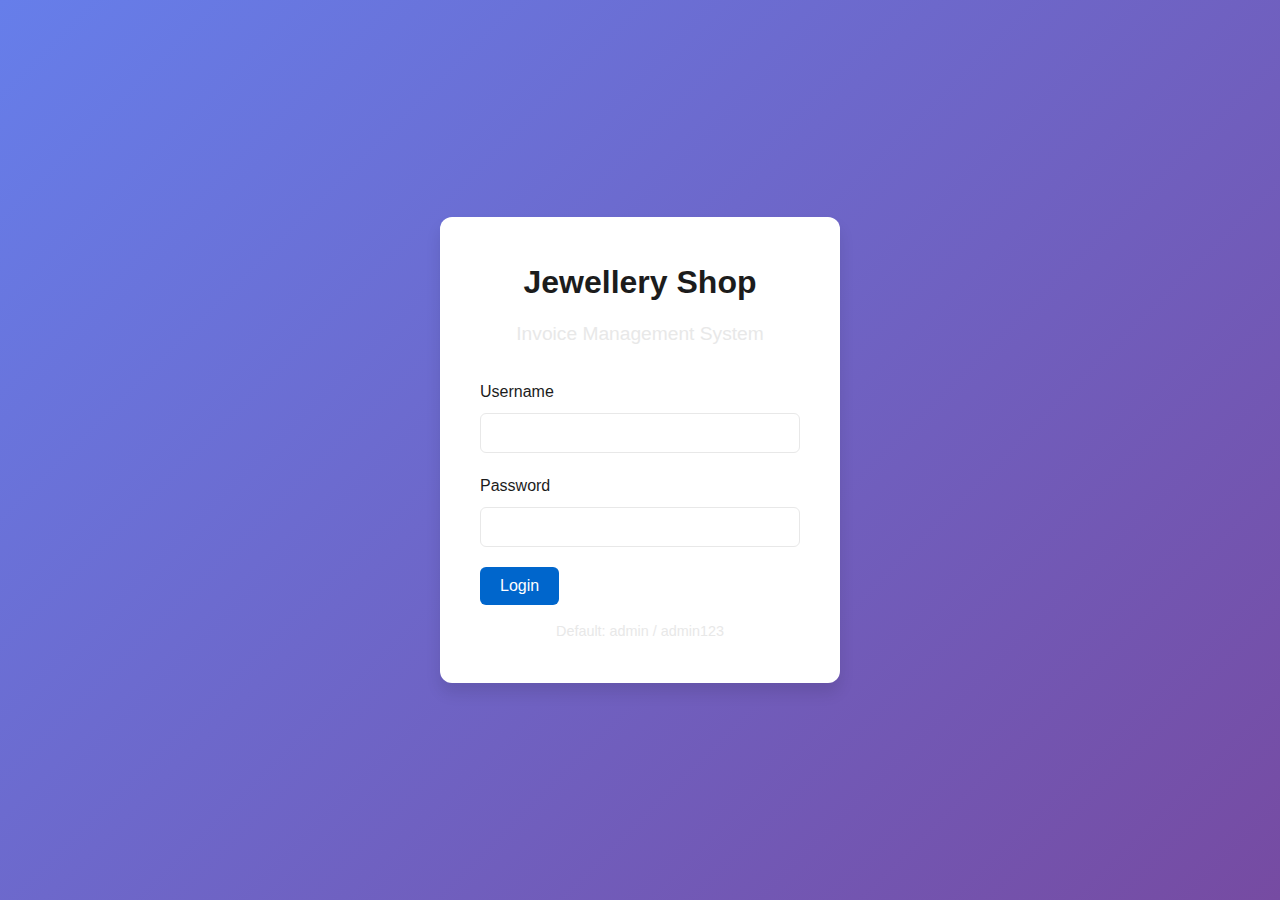
<file: index.html>
<!doctype html>
<html lang="en">
<head>
    <meta charset="UTF-8" />
    <meta name="viewport" content="width=device-width, initial-scale=1.0" />
    <title>Jewellery Shop - Login</title>
    <link rel="stylesheet" href="css/style.css">
</head>
<body>
    <div class="login-container" id="loginSection">
        <div class="login-box">
            <h1>Jewellery Shop</h1>
            <h2>Invoice Management System</h2>
            <form id="loginForm">
                <div class="form-group">
                    <label for="username">Username</label>
                    <input type="text" id="username" required>
                </div>
                <div class="form-group">
                    <label for="password">Password</label>
                    <input type="password" id="password" required>
                </div>
                <button type="submit" class="btn btn-primary">Login</button>
                <p class="hint">Default: admin / admin123</p>
            </form>
        </div>
    </div>

    <div class="dashboard-container" id="dashboardSection" style="display: none;">
        <nav class="navbar">
            <div class="nav-brand">
                <h1 id="shopNameDisplay">Jewellery Shop</h1>
            </div>
            <div class="nav-links">
                <a href="admin.html" class="nav-link">Admin Settings</a>
                <a href="invoice.html" class="nav-link">Create Invoice</a>
                <a href="records.html" class="nav-link">Invoice Records</a>
                <button class="btn btn-secondary" id="logoutBtn">Logout</button>
            </div>
        </nav>

        <div class="dashboard-content">
            <div class="welcome-section">
                <h2>Welcome to Invoice Management</h2>
                <p>Manage your jewellery shop invoices efficiently</p>
            </div>

            <div class="dashboard-grid">
                <div class="dashboard-card">
                    <div class="card-icon">⚙️</div>
                    <h3>Admin Settings</h3>
                    <p>Configure rates, GST, and shop details</p>
                    <a href="admin.html" class="btn btn-outline">Go to Settings</a>
                </div>

                <div class="dashboard-card">
                    <div class="card-icon">📄</div>
                    <h3>Create Invoice</h3>
                    <p>Generate new customer invoices</p>
                    <a href="invoice.html" class="btn btn-outline">Create New</a>
                </div>

                <div class="dashboard-card">
                    <div class="card-icon">📋</div>
                    <h3>Invoice Records</h3>
                    <p>View and manage all invoices</p>
                    <a href="records.html" class="btn btn-outline">View Records</a>
                </div>
            </div>

            <div class="quick-stats">
                <h3>Current Rates</h3>
                <div class="stats-grid">
                    <div class="stat-item">
                        <label>Gold Rate:</label>
                        <span id="goldRateDisplay">₹0/g</span>
                    </div>
                    <div class="stat-item">
                        <label>Silver Rate:</label>
                        <span id="silverRateDisplay">₹0/g</span>
                    </div>
                    <div class="stat-item">
                        <label>GST:</label>
                        <span id="gstDisplay">0%</span>
                    </div>
                </div>
            </div>
        </div>
    </div>

    <script src="js/app.js"></script>
    <script>
        const loginForm = document.getElementById('loginForm');
        const loginSection = document.getElementById('loginSection');
        const dashboardSection = document.getElementById('dashboardSection');
        const logoutBtn = document.getElementById('logoutBtn');

        function checkAuth() {
            const isLoggedIn = localStorage.getItem('isLoggedIn');
            if (isLoggedIn === 'true') {
                showDashboard();
            }
        }

        function showDashboard() {
            loginSection.style.display = 'none';
            dashboardSection.style.display = 'block';
            loadDashboardData();
        }

        function loadDashboardData() {
            const settings = getShopSettings();
            document.getElementById('shopNameDisplay').textContent = settings.shopName || 'Jewellery Shop';
            document.getElementById('goldRateDisplay').textContent = `₹${settings.goldRate || 0}/g`;
            document.getElementById('silverRateDisplay').textContent = `₹${settings.silverRate || 0}/g`;
            document.getElementById('gstDisplay').textContent = `${settings.gstPercentage || 0}%`;
        }

        loginForm.addEventListener('submit', (e) => {
            e.preventDefault();
            const username = document.getElementById('username').value;
            const password = document.getElementById('password').value;

            if (username === 'admin' && password === 'admin123') {
                localStorage.setItem('isLoggedIn', 'true');
                showDashboard();
            } else {
                alert('Invalid credentials. Please try again.');
            }
        });

        logoutBtn.addEventListener('click', () => {
            localStorage.removeItem('isLoggedIn');
            loginSection.style.display = 'flex';
            dashboardSection.style.display = 'none';
            loginForm.reset();
        });

        checkAuth();
    </script>
</body>
</html>
</file>
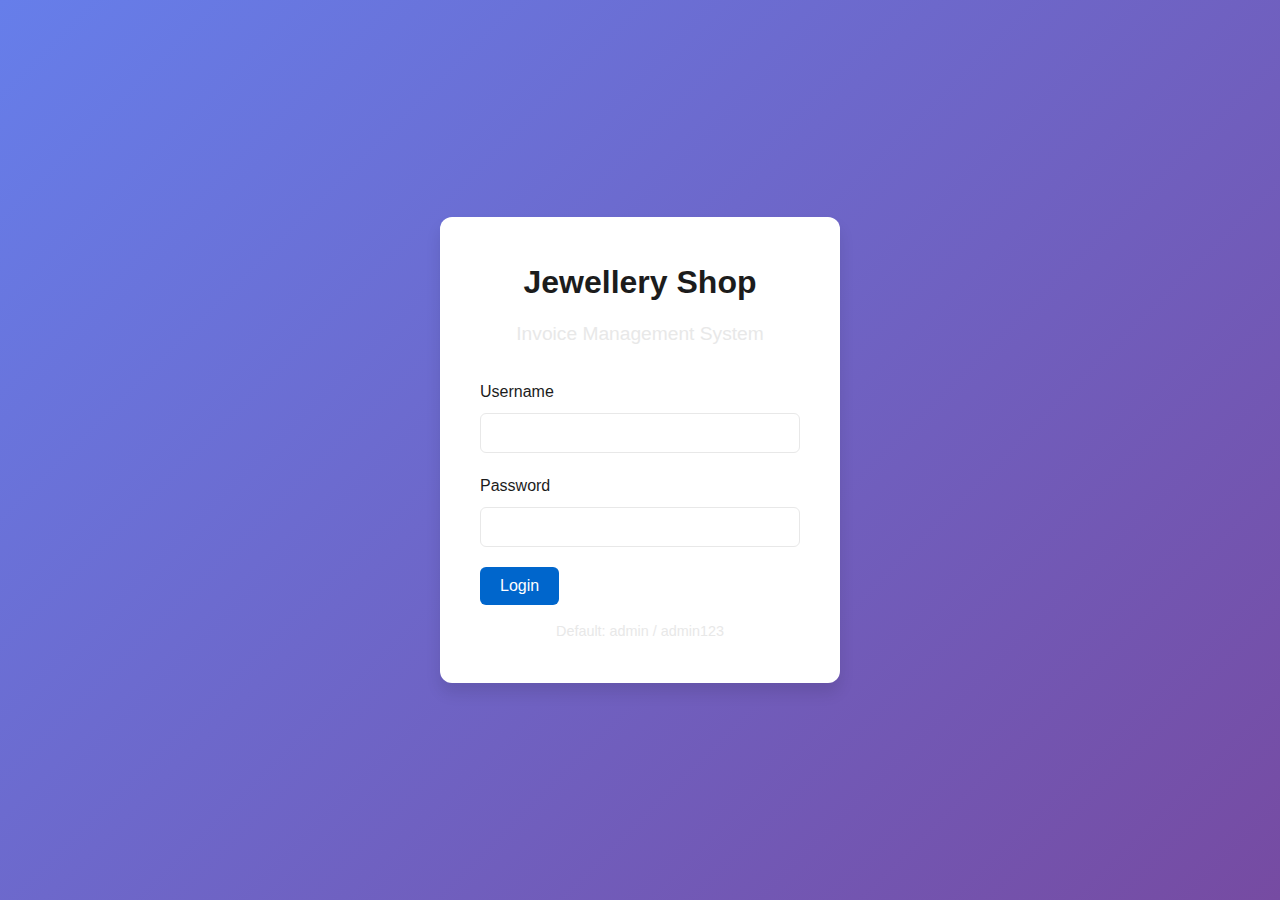
<file: admin.html>
<!doctype html>
<html lang="en">
<head>
    <meta charset="UTF-8" />
    <meta name="viewport" content="width=device-width, initial-scale=1.0" />
    <title>Admin Settings - Jewellery Shop</title>
    <link rel="stylesheet" href="css/style.css">
    <link rel="icon" href="/public/logo2.png">
    <link rel="apple-touch-icon" href="/public/logo2.png">
</head>
<body>
    <nav class="navbar">
        <div class="nav-brand">
            <h1>Admin Settings</h1>
        </div>
        <div class="nav-links">
            <a href="index.html" class="nav-link">Dashboard</a>
            <a href="invoice.html" class="nav-link">Create Invoice</a>
            <a href="records.html" class="nav-link">Invoice Records</a>
            <button class="btn btn-secondary" id="logoutBtn">Logout</button>
        </div>
    </nav>

    <div class="container">
        <div class="page-header">
            <h2>Shop Configuration</h2>
            <p>Update your shop details and rates</p>
        </div>

        <form id="adminForm" class="admin-form">
            <div class="form-section">
                <h3>Shop Details</h3>
                <div class="form-grid">
                    <div class="form-group">
                        <label for="shopName">Shop Name *</label>
                        <input type="text" id="shopName" required>
                    </div>
                    <div class="form-group">
                        <label for="shopEmail">Email</label>
                        <input type="email" id="shopEmail">
                    </div>
                    <div class="form-group">
                        <label for="gstin">GSTIN Number *</label>
                        <input type="text" id="gstin" required placeholder="22AAAAA0000A1Z5">
                    </div>
                    <div class="form-group">
                        <label for="defaultBranch">Default Branch for Invoices *</label>
                        <select id="defaultBranch" required>
                            <option value="branch1">Jharia - Radha Krishna Mandir Road, Sabji Patti, Jharia – 828111</option>
                            <option value="branch2">Dhanbad - Sahayogi Nagar, Near Ozone Galleria, Dhanbad – 828127</option>
                            <option value="branch3">Saraidhella - Hari Om Center, Opp. ICICI Bank, Lohar Kulli, Saraidhella – 826007</option>
                        </select>
                    </div>
                </div>
            </div>

            <div class="form-section">
                <h3>Metal Rates</h3>
                <div class="form-grid">
                    <div class="form-group">
                        <label for="goldRate">Gold Rate (₹/gram) *</label>
                        <input type="number" id="goldRate" step="0.01" min="0" required>
                    </div>
                    <div class="form-group">
                        <label for="silverRate">Silver Rate (₹/gram) *</label>
                        <input type="number" id="silverRate" step="0.01" min="0" required>
                    </div>
                </div>
            </div>

            <div class="form-section">
                <h3>Purity Options</h3>
                <div class="purity-options">
                    <div class="purity-item">
                        <label>
                            <input type="checkbox" class="purity-checkbox" value="24K" checked> 24K (99.9%)
                        </label>
                    </div>
                    <div class="purity-item">
                        <label>
                            <input type="checkbox" class="purity-checkbox" value="22K" checked> 22K (91.6%)
                        </label>
                    </div>
                    <div class="purity-item">
                        <label>
                            <input type="checkbox" class="purity-checkbox" value="18K" checked> 18K (75%)
                        </label>
                    </div>
                    <div class="purity-item">
                        <label>
                            <input type="checkbox" class="purity-checkbox" value="14K"> 14K (58.5%)
                        </label>
                    </div>
                    <div class="purity-item">
                        <label>
                            <input type="checkbox" class="purity-checkbox" value="999"> Silver 999 (99.9%)
                        </label>
                    </div>
                    <div class="purity-item">
                        <label>
                            <input type="checkbox" class="purity-checkbox" value="925"> Silver 925 (92.5%)
                        </label>
                    </div>
                </div>
            </div>

            <div class="form-section">
                <h3>Making Charges</h3>
                <div class="form-grid">
                    <div class="form-group">
                        <label for="makingChargeType">Charge Type</label>
                        <select id="makingChargeType">
                            <option value="per_gram">Per Gram</option>
                            <option value="percentage">Percentage of Metal Value</option>
                            <option value="fixed">Fixed Amount</option>
                        </select>
                    </div>
                    <div class="form-group">
                        <label for="makingChargeValue">Default Value *</label>
                        <input type="number" id="makingChargeValue" step="0.01" min="0" required>
                    </div>
                </div>
            </div>

            <div class="form-section">
                <h3>GST Configuration</h3>
                <div class="form-grid">
                    <div class="form-group">
                        <label for="gstPercentage">GST Percentage (Total) *</label>
                        <input type="number" id="gstPercentage" step="0.01" min="0" max="100" required>
                        <small>CGST and SGST will be calculated as half of this value</small>
                    </div>
                </div>
            </div>

            <div class="form-actions">
                <button type="submit" class="btn btn-primary">Save Settings</button>
                <button type="button" class="btn btn-secondary" onclick="location.href='index.html'">Cancel</button>
            </div>
        </form>

        <div class="success-message" id="successMessage" style="display: none;">
            Settings saved successfully!
        </div>
    </div>
    <script src="js/app.js"></script>
    <script>
        document.addEventListener('DOMContentLoaded', () => {

        checkAuthentication();

        const adminForm = document.getElementById('adminForm');
        const successMessage = document.getElementById('successMessage');

        if (!adminForm) {
            console.error('❌ adminForm not found');
            return;
        }

        function loadSettings() {
            const settings = getShopSettings();
            document.getElementById('shopName').value = settings.shopName || '';
            document.getElementById('shopPhone').value = settings.shopPhone || '';
            document.getElementById('shopAddress').value = settings.shopAddress || '';
            document.getElementById('shopEmail').value = settings.shopEmail || '';
            document.getElementById('gstin').value = settings.gstin || '';
            document.getElementById('goldRate').value = settings.goldRate || 0;
            document.getElementById('silverRate').value = settings.silverRate || 0;
            document.getElementById('makingChargeType').value = settings.makingChargeType || 'per_gram';
            document.getElementById('makingChargeValue').value = settings.makingChargeValue || 0;
            document.getElementById('gstPercentage').value = settings.gstPercentage || 3;
            document.getElementById('defaultBranch').value = settings.defaultBranch || 'branch1';

            document.querySelectorAll('.purity-checkbox').forEach(cb => {
                cb.checked = settings.purityOptions?.includes(cb.value) || false;
            });
        }

        adminForm.addEventListener('submit', (e) => {
            e.preventDefault();

            const purityOptions = Array.from(
                document.querySelectorAll('.purity-checkbox:checked')
            ).map(cb => cb.value);

        const settings = {
            shopName: document.getElementById('shopName').value,
            shopPhone: document.getElementById('shopPhone').value,
            shopAddress: document.getElementById('shopAddress').value,
            shopEmail: document.getElementById('shopEmail').value,
            gstin: document.getElementById('gstin').value,
            goldRate: parseFloat(document.getElementById('goldRate').value),
            silverRate: parseFloat(document.getElementById('silverRate').value),
            purityOptions,
            makingChargeType: document.getElementById('makingChargeType').value,
            makingChargeValue: parseFloat(document.getElementById('makingChargeValue').value),
            gstPercentage: parseFloat(document.getElementById('gstPercentage').value),
            defaultBranch: document.getElementById('defaultBranch').value
        };

        saveShopSettings(settings);

        successMessage.style.display = 'block';
        setTimeout(() => successMessage.style.display = 'none', 3000);
    });

    document.getElementById('logoutBtn').addEventListener('click', logout);

    loadSettings();
});
</script>

</body>
</html>
</file>
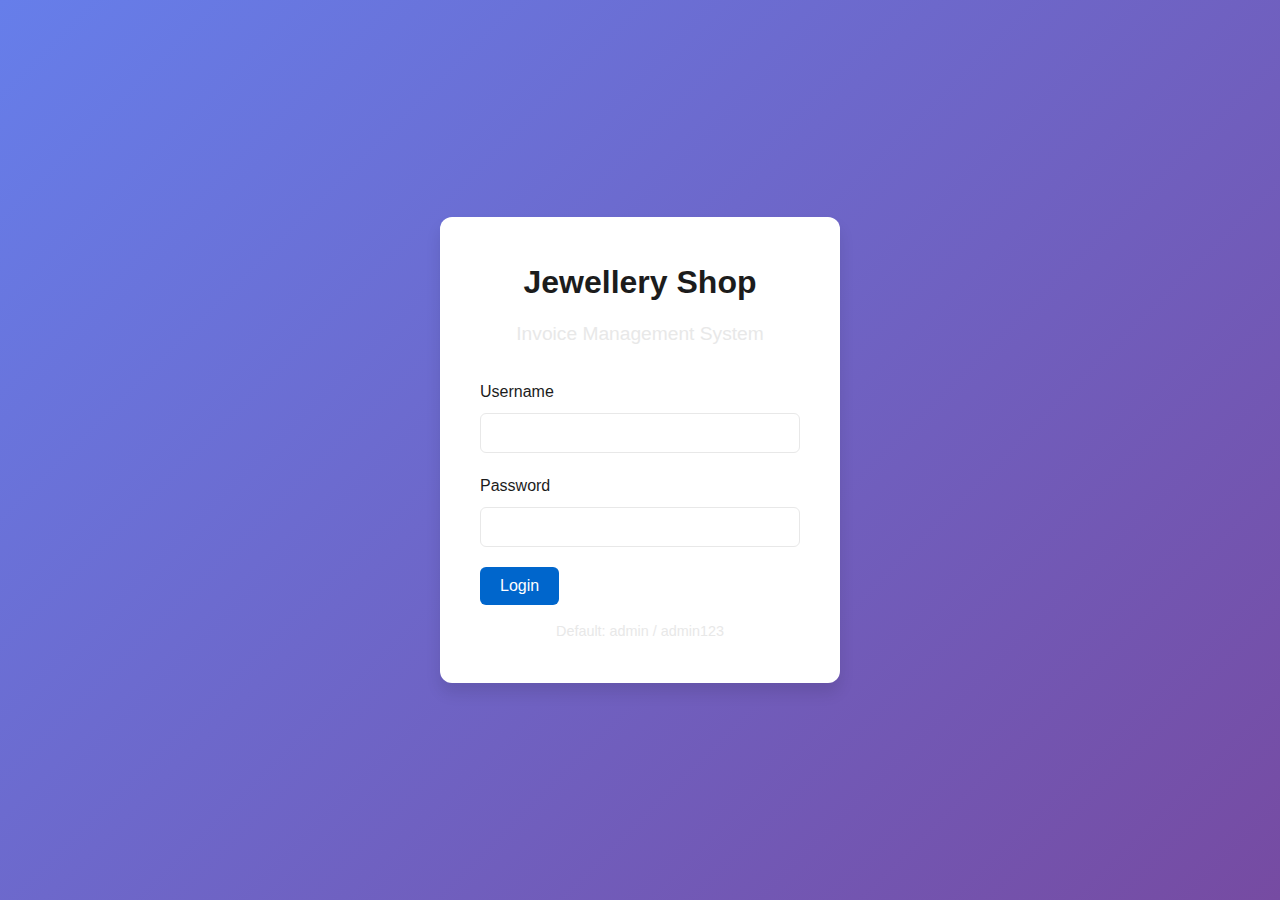
<file: invoice.html>
<!doctype html>
<html lang="en">
<head>
    <meta charset="UTF-8" />
    <meta name="viewport" content="width=device-width, initial-scale=1.0" />
    <title></title>
    <link rel="stylesheet" href="css/style.css">
</head>
<body>
    <nav class="navbar no-print">
        <div class="nav-brand">
            <h1>Create Invoice</h1>
        </div>
        <div class="nav-links">
            <a href="index.html" class="nav-link">Dashboard</a>
            <a href="admin.html" class="nav-link">Admin Settings</a>
            <a href="records.html" class="nav-link">Invoice Records</a>
            <button class="btn btn-secondary" id="logoutBtn">Logout</button>
        </div>
    </nav>

    <div class="container no-print">
        <div class="invoice-form-container">
            <form id="invoiceForm">
                <div class="form-section">
                    <h3>Customer Details</h3>
                    <div class="form-grid">
                        <div class="form-group">
                            <label for="customerName">Customer Name *</label>
                            <input type="text" id="customerName" required>
                        </div>
                        <div class="form-group">
                            <label for="customerMobile">Mobile Number *</label>
                            <input type="tel" id="customerMobile" required>
                        </div>
                        <div class="form-group full-width">
                            <label for="customerAddress">Address *</label>
                            <textarea id="customerAddress" rows="2" required></textarea>
                        </div>
                        <div class="form-group">
                            <label for="invoiceDate">Invoice Date *</label>
                            <input type="date" id="invoiceDate" required>
                        </div>
                        <div class="form-group">
                            <label for="paymentMode">Payment Mode *</label>
                            <select id="paymentMode" required>
                                <option value="Cash">Cash</option>
                                <option value="UPI">UPI</option>
                                <option value="Card">Card</option>
                                <option value="Bank Transfer">Bank Transfer</option>
                            </select>
                        </div>
                    </div>
                </div>

                <div class="form-section">
                    <h3>Jewellery Items</h3>
                    <div id="itemsContainer"></div>
                    <button type="button" class="btn btn-secondary" id="addItemBtn">+ Add Item</button>
                </div>

                <div class="invoice-summary">
                    <div class="summary-row">
                        <span>Subtotal:</span>
                        <span id="subtotalDisplay">₹0.00</span>
                    </div>
                    <div class="summary-row">
                        <span>CGST:</span>
                        <span id="cgstDisplay">₹0.00</span>
                    </div>
                    <div class="summary-row">
                        <span>SGST:</span>
                        <span id="sgstDisplay">₹0.00</span>
                    </div>
                    <div class="summary-row total">
                        <span>Grand Total:</span>
                        <span id="grandTotalDisplay">₹0.00</span>
                    </div>
                </div>

                <div class="form-actions">
                    <button type="submit" class="btn btn-primary">Generate Invoice</button>
                    <button type="button" class="btn btn-secondary" onclick="location.href='index.html'">Cancel</button>
                </div>
            </form>
        </div>
    </div>

    <div id="printableInvoice" class="printable-invoice" style="display: none;">
        <!-- Watermark: Full logo with shop name, positioned fixed behind all content -->
        <div class="invoice-watermark">
            <img src="public/logo-removebg-preview.png" alt="Watermark" class="watermark-logo">
        </div>

        <!-- Invoice Header with icon-only logo on left -->
        <div class="invoice-header">
            <div class="invoice-logo">
                <img src="public/logo2.png" alt="" class="logo-img">
            </div>
            <div class="shop-details">
                <h1 id="print-shopName"></h1>
                <p id="print-shopAddress"></p>
                <p>Phone: <span id="print-shopPhone"></span> | Email: <span id="print-shopEmail"></span></p>
                <p>GSTIN: <span id="print-gstin"></span></p>
            </div>

        </div>
        <div class="bill-invoice-row">
            <div class="customer-details">
                <h3>BILL TO:</h3>
                <p><strong id="print-customerName"></strong></p>
                <p id="print-customerAddress"></p>
                <p>Mobile: <span id="print-customerMobile"></span></p>
            </div>
            <div class="invoice-title invoice-title-inline">
                <h3>TAX INVOICE</h3>
                <p>Invoice No: <strong id="print-invoiceNo"></strong></p>
                <p>Date: <strong id="print-invoiceDate"></strong></p>
            </div>
        </div>

        <table class="invoice-table">
            <thead>
                <tr>
                    <th>S.No</th>
                    <th>Item Description</th>
                    <th>Metal/Purity</th>
                    <th>Gross Wt (g)</th>
                    <th>Net Wt (g)</th>
                    <th>Rate (₹/g)</th>
                    <th>Making (₹)</th>
                    <th>Total (₹)</th>
                </tr>
            </thead>
            <tbody id="print-itemsTable"></tbody>
        </table>

        <div class="invoice-footer">
            <div class="payment-details">
                <p>Payment Mode: <strong id="print-paymentMode"></strong></p>
            </div>
            <div class="invoice-totals">
                <div class="total-row">
                    <span>Subtotal:</span>
                    <span id="print-subtotal"></span>
                </div>
                <div class="total-row">
                    <span>CGST (<span id="print-cgstPercent"></span>%):</span>
                    <span id="print-cgst"></span>
                </div>
                <div class="total-row">
                    <span>SGST (<span id="print-sgstPercent"></span>%):</span>
                    <span id="print-sgst"></span>
                </div>
                <div class="total-row grand-total">
                    <span>Grand Total:</span>
                    <span id="print-grandTotal"></span>
                </div>
            </div>
        </div>
        <div class="print-buttons no-print">
            <button class="btn btn-primary" onclick="window.print()">Print Invoice</button>
            <button class="btn btn-secondary" id="saveInvoiceBtn">Save & New</button>
            <button class="btn btn-outline" onclick="location.href='records.html'">View Records</button>
        </div>
    </div>

    <script src="js/app.js"></script>
    <script>
        checkAuthentication();

        const invoiceForm = document.getElementById('invoiceForm');
        const itemsContainer = document.getElementById('itemsContainer');
        const addItemBtn = document.getElementById('addItemBtn');
        let itemCount = 0;
        let items = [];

        const settings = getShopSettings();

        // Branch addresses configuration
        const branchAddresses = {
            branch1: {
                name: 'Jharia',
                address: 'Radha Krishna Mandir Road, Sabji Patti, Jharia – 828111'
            },
            branch2: {
                name: 'Dhanbad',
                address: 'Sahayogi Nagar, Near Ozone Galleria, Dhanbad – 828127'
            },
            branch3: {
                name: 'Saraidhella',
                address: 'Hari Om Center, Opp. ICICI Bank, Lohar Kulli, Saraidhella – 826007'
            }
        };

        document.getElementById('invoiceDate').valueAsDate = new Date();

        function createItemRow() {
            itemCount++;
            const itemRow = document.createElement('div');
            itemRow.className = 'item-row';
            itemRow.dataset.itemId = itemCount;

            itemRow.innerHTML = `
                <div class="item-row-header">
                    <h4>Item ${itemCount}</h4>
                    <button type="button" class="btn-remove" onclick="removeItem(${itemCount})">Remove</button>
                </div>
                <div class="form-grid">
                    <div class="form-group">
                        <label>Item Name *</label>
                        <input type="text" class="item-name" required>
                    </div>
                    <div class="form-group">
                        <label>Metal Type *</label>
                        <select class="item-metal" required>
                            <option value="">Select Metal</option>
                            <option value="Gold">Gold</option>
                            <option value="Silver">Silver</option>
                        </select>
                    </div>
                    <div class="form-group">
                        <label>Purity *</label>
                        <select class="item-purity" required>
                            <option value="">Select Purity</option>
                        </select>
                    </div>
                    <div class="form-group">
                        <label>Gross Weight (g) *</label>
                        <input type="number" class="item-gross-weight" step="0.001" min="0" required>
                    </div>
                    <div class="form-group">
                        <label>Net Weight (g) *</label>
                        <input type="number" class="item-net-weight" step="0.001" min="0" required>
                    </div>
                    <div class="form-group">
                        <label>Rate (₹/g) *</label>
                        <input type="number" class="item-rate" step="0.01" min="0" required readonly>
                    </div>
                    <div class="form-group">
                        <label>Making Charges (₹) *</label>
                        <input type="number" class="item-making" step="0.01" min="0" required>
                    </div>
                    <div class="form-group">
                        <label>Item Total</label>
                        <input type="text" class="item-total" readonly>
                    </div>
                </div>
            `;

            itemsContainer.appendChild(itemRow);

            const metalSelect = itemRow.querySelector('.item-metal');
            const puritySelect = itemRow.querySelector('.item-purity');
            const rateInput = itemRow.querySelector('.item-rate');
            const netWeightInput = itemRow.querySelector('.item-net-weight');
            const makingInput = itemRow.querySelector('.item-making');

            metalSelect.addEventListener('change', () => {
                updatePurityOptions(metalSelect, puritySelect);
                updateRate(metalSelect, puritySelect, rateInput);
                updateItemTotal(itemRow);
            });

            puritySelect.addEventListener('change', () => {
                updateRate(metalSelect, puritySelect, rateInput);
                updateItemTotal(itemRow);
            });

            netWeightInput.addEventListener('input', () => {
                updateDefaultMaking(netWeightInput, makingInput, rateInput);
                updateItemTotal(itemRow);
            });

            itemRow.querySelectorAll('input, select').forEach(input => {
                input.addEventListener('input', () => updateItemTotal(itemRow));
            });
        }

        function updatePurityOptions(metalSelect, puritySelect) {
            puritySelect.innerHTML = '<option value="">Select Purity</option>';

            const purityOptions = settings.purityOptions || ['24K', '22K', '18K', '999', '925'];
            const metalType = metalSelect.value;

            purityOptions.forEach(purity => {
                if (metalType === 'Gold' && (purity.includes('K'))) {
                    puritySelect.innerHTML += `<option value="${purity}">${purity}</option>`;
                } else if (metalType === 'Silver' && !purity.includes('K')) {
                    puritySelect.innerHTML += `<option value="${purity}">${purity}</option>`;
                }
            });
        }

        function updateRate(metalSelect, puritySelect, rateInput) {
            const metalType = metalSelect.value;
            let baseRate = 0;

            if (metalType === 'Gold') {
                baseRate = settings.goldRate || 0;
            } else if (metalType === 'Silver') {
                baseRate = settings.silverRate || 0;
            }

            rateInput.value = baseRate.toFixed(2);
        }

        function updateDefaultMaking(netWeightInput, makingInput, rateInput) {
            if (makingInput.value) return;

            const netWeight = parseFloat(netWeightInput.value) || 0;
            const rate = parseFloat(rateInput.value) || 0;
            let making = 0;

            if (settings.makingChargeType === 'per_gram') {
                making = netWeight * (settings.makingChargeValue || 0);
            } else if (settings.makingChargeType === 'percentage') {
                making = (netWeight * rate * (settings.makingChargeValue || 0)) / 100;
            } else if (settings.makingChargeType === 'fixed') {
                making = settings.makingChargeValue || 0;
            }

            makingInput.value = making.toFixed(2);
        }

        function updateItemTotal(itemRow) {
            const netWeight = parseFloat(itemRow.querySelector('.item-net-weight').value) || 0;
            const rate = parseFloat(itemRow.querySelector('.item-rate').value) || 0;
            const making = parseFloat(itemRow.querySelector('.item-making').value) || 0;

            const total = (netWeight * rate) + making;
            itemRow.querySelector('.item-total').value = '₹' + total.toFixed(2);

            updateInvoiceSummary();
        }

        function updateInvoiceSummary() {
            let subtotal = 0;

            document.querySelectorAll('.item-row').forEach(row => {
                const netWeight = parseFloat(row.querySelector('.item-net-weight').value) || 0;
                const rate = parseFloat(row.querySelector('.item-rate').value) || 0;
                const making = parseFloat(row.querySelector('.item-making').value) || 0;
                subtotal += (netWeight * rate) + making;
            });

            const gstRate = 3; // Fixed 3% GST
            const cgst = (subtotal * (gstRate / 2)) / 100;
            const sgst = (subtotal * (gstRate / 2)) / 100;
            const grandTotal = subtotal + cgst + sgst;

            document.getElementById('subtotalDisplay').textContent = '₹' + subtotal.toFixed(2);
            document.getElementById('cgstDisplay').textContent = '₹' + cgst.toFixed(2);
            document.getElementById('sgstDisplay').textContent = '₹' + sgst.toFixed(2);
            document.getElementById('grandTotalDisplay').textContent = '₹' + grandTotal.toFixed(2);
        }

        function removeItem(itemId) {
            const itemRow = document.querySelector(`[data-item-id="${itemId}"]`);
            if (itemRow) {
                itemRow.remove();
                updateInvoiceSummary();
            }
        }

        addItemBtn.addEventListener('click', createItemRow);

        invoiceForm.addEventListener('submit', (e) => {
            e.preventDefault();
            generateInvoice();
        });

        function generateInvoice() {
            const itemRows = document.querySelectorAll('.item-row');
            if (itemRows.length === 0) {
                alert('Please add at least one item');
                return;
            }

            // Get default branch from settings or use branch1 as default
            const defaultBranch = settings.defaultBranch || 'branch1';
            const selectedBranch = branchAddresses[defaultBranch];

            const items = [];
            itemRows.forEach((row, index) => {
                items.push({
                    sno: index + 1,
                    name: row.querySelector('.item-name').value,
                    metal: row.querySelector('.item-metal').value,
                    purity: row.querySelector('.item-purity').value,
                    grossWeight: parseFloat(row.querySelector('.item-gross-weight').value),
                    netWeight: parseFloat(row.querySelector('.item-net-weight').value),
                    rate: parseFloat(row.querySelector('.item-rate').value),
                    making: parseFloat(row.querySelector('.item-making').value)
                });
            });

            const invoiceData = {
                invoiceNo: generateInvoiceNumber(),
                date: document.getElementById('invoiceDate').value,
                customerName: document.getElementById('customerName').value,
                customerMobile: document.getElementById('customerMobile').value,
                customerAddress: document.getElementById('customerAddress').value,
                paymentMode: document.getElementById('paymentMode').value,
                branchName: selectedBranch.name,
                branchAddress: selectedBranch.address,
                items: items,
                subtotal: parseFloat(document.getElementById('subtotalDisplay').textContent.replace('₹', '')),
                cgst: parseFloat(document.getElementById('cgstDisplay').textContent.replace('₹', '')),
                sgst: parseFloat(document.getElementById('sgstDisplay').textContent.replace('₹', '')),
                grandTotal: parseFloat(document.getElementById('grandTotalDisplay').textContent.replace('₹', ''))
            };

            displayPrintableInvoice(invoiceData);
        }

        function displayPrintableInvoice(invoiceData) {
            // Use branch address if available, otherwise use shop address from settings
            const shopAddress = invoiceData.branchAddress || settings.shopAddress || '';
            
            document.getElementById('print-shopName').textContent = settings.shopName || '';
            document.getElementById('print-shopAddress').textContent = shopAddress;
            document.getElementById('print-shopPhone').textContent = settings.shopPhone || '';
            document.getElementById('print-shopEmail').textContent = settings.shopEmail || '';
            document.getElementById('print-gstin').textContent = settings.gstin || '';

            document.getElementById('print-invoiceNo').textContent = invoiceData.invoiceNo;
            document.getElementById('print-invoiceDate').textContent = formatDate(invoiceData.date);
            document.getElementById('print-customerName').textContent = invoiceData.customerName;
            document.getElementById('print-customerAddress').textContent = invoiceData.customerAddress;
            document.getElementById('print-customerMobile').textContent = invoiceData.customerMobile;
            document.getElementById('print-paymentMode').textContent = invoiceData.paymentMode;

            const itemsTableBody = document.getElementById('print-itemsTable');
            itemsTableBody.innerHTML = '';

            invoiceData.items.forEach(item => {
                const metalValue = item.netWeight * item.rate;
                const total = metalValue + item.making;

                const row = document.createElement('tr');
                row.innerHTML = `
                    <td>${item.sno}</td>
                    <td>${item.name}</td>
                    <td>${item.metal} ${item.purity}</td>
                    <td>${item.grossWeight.toFixed(3)}</td>
                    <td>${item.netWeight.toFixed(3)}</td>
                    <td>${item.rate.toFixed(2)}</td>
                    <td>${item.making.toFixed(2)}</td>
                    <td>${total.toFixed(2)}</td>
                `;
                itemsTableBody.appendChild(row);
            });

            const gstRate = 3; // Fixed 3% GST
            document.getElementById('print-cgstPercent').textContent = (gstRate / 2).toFixed(2);
            document.getElementById('print-sgstPercent').textContent = (gstRate / 2).toFixed(2);
            document.getElementById('print-subtotal').textContent = '₹' + invoiceData.subtotal.toFixed(2);
            document.getElementById('print-cgst').textContent = '₹' + invoiceData.cgst.toFixed(2);
            document.getElementById('print-sgst').textContent = '₹' + invoiceData.sgst.toFixed(2);
            document.getElementById('print-grandTotal').textContent = '₹' + invoiceData.grandTotal.toFixed(2);

            document.querySelector('.container').style.display = 'none';
            document.getElementById('printableInvoice').style.display = 'block';

            document.getElementById('saveInvoiceBtn').onclick = () => {
                saveInvoice(invoiceData);
                location.reload();
            };
        }

        function formatDate(dateStr) {
            const date = new Date(dateStr);
            return date.toLocaleDateString('en-IN', { day: '2-digit', month: '2-digit', year: 'numeric' });
        }

        document.getElementById('logoutBtn').addEventListener('click', logout);

        createItemRow();
    </script>
</body>
</html>
</file>
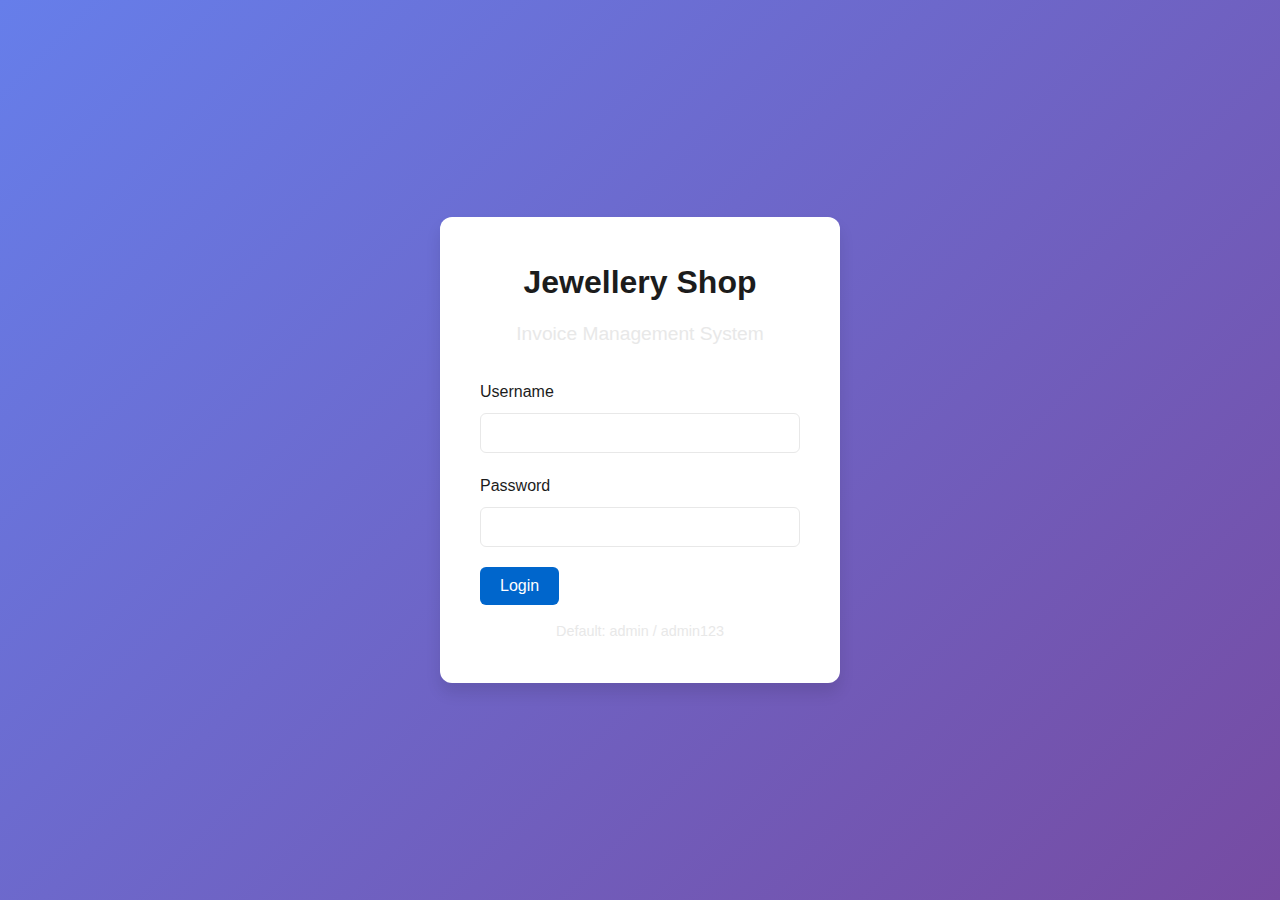
<file: records.html>
<!doctype html>
<html lang="en">
<head>
    <meta charset="UTF-8" />
    <meta name="viewport" content="width=device-width, initial-scale=1.0" />
    <title> </title>
    <link rel="stylesheet" href="css/style.css">
    <link rel="icon" href="/public/logo2.png">
    <link rel="apple-touch-icon" href="/public/logo2.png">
</head>
<body>
    <nav class="navbar">
        <div class="nav-brand">
            <h1>Invoice Records</h1>
        </div>
        <div class="nav-links">
            <a href="index.html" class="nav-link">Dashboard</a>
            <a href="admin.html" class="nav-link">Admin Settings</a>
            <a href="invoice.html" class="nav-link">Create Invoice</a>
            <button class="btn btn-secondary" id="logoutBtn">Logout</button>
        </div>
    </nav>

    <div class="container">
        <div class="page-header">
            <h2>All Invoices</h2>
            <div class="header-actions">
                <input type="text" id="searchInput" placeholder="Search by customer name or invoice no..." class="search-input">
                <input type="date" id="filterDate" class="filter-date">
                <button class="btn btn-secondary" id="clearFiltersBtn">Clear Filters</button>
            </div>
        </div>

        <div class="shop-info">
            <p><strong id="recordsShopName"></strong></p>
            <p id="recordsShopAddress"></p>
        </div>

        <div class="records-table-container">
            <table class="records-table">
                <thead>
                    <tr>
                        <th>Invoice No</th>
                        <th>Date</th>
                        <th>Customer Name</th>
                        <th>Mobile</th>
                        <th>Items</th>
                        <th>Total Amount</th>
                        <th>Payment</th>
                        <th>Actions</th>
                    </tr>
                </thead>
                <tbody id="recordsTableBody">
                    <tr>
                        <td colspan="8" class="no-records">No invoices found</td>
                    </tr>
                </tbody>
            </table>
        </div>

        <div class="records-stats">
            <div class="stat-card">
                <h4>Total Invoices</h4>
                <p id="totalInvoices">0</p>
            </div>
            <div class="stat-card">
                <h4>Total Revenue</h4>
                <p id="totalRevenue">₹0.00</p>
            </div>
        </div>
    </div>

    <div id="invoiceDetailModal" class="modal" style="display: none;">
        <div class="modal-content">
            <div class="modal-header">
                <h3>Invoice Details</h3>
                <button class="modal-close" onclick="closeModal()">&times;</button>
            </div>
            <div class="modal-body" id="modalBody"></div>
            <div class="modal-footer">
                <button class="btn btn-secondary" onclick="closeModal()">Close</button>
            </div>
        </div>
    </div>

    <script src="js/app.js"></script>
    <script>
        checkAuthentication();

        const shopSettings = getShopSettings();
        const searchInput = document.getElementById('searchInput');
        const filterDate = document.getElementById('filterDate');
        const clearFiltersBtn = document.getElementById('clearFiltersBtn');
        const recordsTableBody = document.getElementById('recordsTableBody');
        const shopNameEl = document.getElementById('recordsShopName');
        const shopAddressEl = document.getElementById('recordsShopAddress');

        if (shopNameEl) shopNameEl.textContent = shopSettings.shopName || '';
        if (shopAddressEl) shopAddressEl.textContent = shopSettings.shopAddress || '';

        let allInvoices = [];
        let currentInvoice = null;

        function loadInvoices() {
            allInvoices = getAllInvoices();
            displayInvoices(allInvoices);
            updateStats(allInvoices);
        }

        function displayInvoices(invoices) {
            recordsTableBody.innerHTML = '';

            if (invoices.length === 0) {
                recordsTableBody.innerHTML = '<tr><td colspan="8" class="no-records">No invoices found</td></tr>';
                return;
            }

            invoices.forEach(invoice => {
                const row = document.createElement('tr');
                row.innerHTML = `
                    <td>${invoice.invoiceNo}</td>
                    <td>${formatDate(invoice.date)}</td>
                    <td>${invoice.customerName}</td>
                    <td>${invoice.customerMobile}</td>
                    <td>${invoice.items.length}</td>
                    <td>₹${invoice.grandTotal.toFixed(2)}</td>
                    <td>${invoice.paymentMode}</td>
                    <td>
                        <button class="btn-action" onclick="viewInvoice('${invoice.invoiceNo}')">View</button>
                        <button class="btn-action btn-danger" onclick="deleteInvoice('${invoice.invoiceNo}')">Delete</button>
                    </td>
                `;
                recordsTableBody.appendChild(row);
            });
        }

        function updateStats(invoices) {
            document.getElementById('totalInvoices').textContent = invoices.length;
            const totalRevenue = invoices.reduce((sum, inv) => sum + inv.grandTotal, 0);
            document.getElementById('totalRevenue').textContent = '₹' + totalRevenue.toFixed(2);
        }

        function viewInvoice(invoiceNo) {
            const invoice = allInvoices.find(inv => inv.invoiceNo === invoiceNo);
            if (!invoice) return;

            currentInvoice = invoice;

            const modalBody = document.getElementById('modalBody');
            modalBody.innerHTML = `
                    <div class="invoice-detail">
                    <div class="detail-section">
                        <h4>Shop Details</h4>
                        <p><strong>${shopSettings.shopName}</strong></p>
                        <p>${invoice.branchAddress}</p>
                    </div>
                    <div class="detail-section">
                        <h4>Invoice Information</h4>
                        <p><strong>Invoice No:</strong> ${invoice.invoiceNo}</p>
                        <p><strong>Date:</strong> ${formatDate(invoice.date)}</p>
                        <p><strong>Payment Mode:</strong> ${invoice.paymentMode}</p>
                    </div>
                    <div class="detail-section">
                        <h4>Customer Details</h4>
                        <p><strong>Name:</strong> ${invoice.customerName}</p>
                        <p><strong>Mobile:</strong> ${invoice.customerMobile}</p>
                        <p><strong>Address:</strong> ${invoice.customerAddress}</p>
                    </div>
                    <div class="detail-section">
                        <h4>Items</h4>
                        <table class="detail-table">
                            <thead>
                                <tr>
                                    <th>Item</th>
                                    <th>Metal</th>
                                    <th>Net Wt</th>
                                    <th>Rate</th>
                                    <th>Making</th>
                                    <th>Total</th>
                                </tr>
                            </thead>
                            <tbody>
                                ${invoice.items.map(item => `
                                    <tr>
                                        <td>${item.name}</td>
                                        <td>${item.metal} ${item.purity}</td>
                                        <td>${item.netWeight.toFixed(3)}g</td>
                                        <td>₹${item.rate.toFixed(2)}</td>
                                        <td>₹${item.making.toFixed(2)}</td>
                                        <td>₹${((item.netWeight * item.rate) + item.making).toFixed(2)}</td>
                                    </tr>
                                `).join('')}
                            </tbody>
                        </table>
                    </div>
                    <div class="detail-section">
                        <h4>Totals</h4>
                        <p><strong>Subtotal:</strong> ₹${invoice.subtotal.toFixed(2)}</p>
                        <p><strong>CGST:</strong> ₹${invoice.cgst.toFixed(2)}</p>
                        <p><strong>SGST:</strong> ₹${invoice.sgst.toFixed(2)}</p>
                        <p class="grand-total"><strong>Grand Total:</strong> ₹${invoice.grandTotal.toFixed(2)}</p>
                    </div>
                </div>
            `;

            document.getElementById('invoiceDetailModal').style.display = 'flex';
        }

        function closeModal() {
            document.getElementById('invoiceDetailModal').style.display = 'none';
        }

        function deleteInvoice(invoiceNo) {
            if (!confirm('Are you sure you want to delete this invoice?')) return;

            const invoices = getAllInvoices();
            const updatedInvoices = invoices.filter(inv => inv.invoiceNo !== invoiceNo);
            localStorage.setItem('invoices', JSON.stringify(updatedInvoices));

            loadInvoices();
        }

        function filterInvoices() {
            const searchTerm = searchInput.value.toLowerCase();
            const dateFilter = filterDate.value;

            let filtered = allInvoices;

            if (searchTerm) {
                filtered = filtered.filter(inv =>
                    inv.customerName.toLowerCase().includes(searchTerm) ||
                    inv.invoiceNo.toLowerCase().includes(searchTerm)
                );
            }

            if (dateFilter) {
                filtered = filtered.filter(inv => inv.date === dateFilter);
            }

            displayInvoices(filtered);
            updateStats(filtered);
        }

        searchInput.addEventListener('input', filterInvoices);
        filterDate.addEventListener('change', filterInvoices);

        clearFiltersBtn.addEventListener('click', () => {
            searchInput.value = '';
            filterDate.value = '';
            displayInvoices(allInvoices);
            updateStats(allInvoices);
        });

        function formatDate(dateStr) {
            const date = new Date(dateStr);
            return date.toLocaleDateString('en-IN', { day: '2-digit', month: '2-digit', year: 'numeric' });
        }

        document.getElementById('logoutBtn').addEventListener('click', logout);

        loadInvoices();
    </script>
</body>
</html>
</file>
<file: css/style.css>
* {
    margin: 0;
    padding: 0;
    box-sizing: border-box;
}

:root {
    --primary-color: #1c1c1c;
    --secondary-color: #e8e8e8;
    --success-color: #22c55e;
    --danger-color: #ef4444;
    --text-color: #1c1c1c;
    --bg-color: #fafafa;
    --bg-secondary: #f3f4f6;
    --bg-accent: #fff4e6;
    --border-color: #e8e8e8;
    --interactive-color: #0066cc;
    --neutral-gray: #d0d0d0;
    --shadow: 0 1px 3px rgba(0, 0, 0, 0.1);
    --shadow-lg: 0 10px 15px rgba(0, 0, 0, 0.1);
}

body {
    font-family: 'Segoe UI', Tahoma, Geneva, Verdana, sans-serif;
    line-height: 1.6;
    color: var(--text-color);
    background-color: var(--bg-color);
}

.login-container {
    min-height: 100vh;
    display: flex;
    align-items: center;
    justify-content: center;
    background: linear-gradient(135deg, #667eea 0%, #764ba2 100%);
    padding: 20px;
}

.login-box {
    background: white;
    padding: 40px;
    border-radius: 12px;
    box-shadow: var(--shadow-lg);
    width: 100%;
    max-width: 400px;
}

.login-box h1 {
    text-align: center;
    color: var(--primary-color);
    margin-bottom: 10px;
}

.login-box h2 {
    text-align: center;
    font-size: 1.2rem;
    color: var(--secondary-color);
    margin-bottom: 30px;
    font-weight: 400;
}

.login-box .hint {
    text-align: center;
    font-size: 0.9rem;
    color: var(--secondary-color);
    margin-top: 15px;
}

.navbar {
    background: white;
    padding: 15px 30px;
    box-shadow: var(--shadow);
    display: flex;
    justify-content: space-between;
    align-items: center;
    flex-wrap: wrap;
    gap: 15px;
}

.nav-brand h1 {
    font-size: 1.5rem;
    color: var(--primary-color);
}

.nav-links {
    display: flex;
    gap: 15px;
    align-items: center;
    flex-wrap: wrap;
}

.nav-link {
    color: var(--text-color);
    text-decoration: none;
    padding: 8px 16px;
    border-radius: 6px;
    transition: all 0.3s;
}

.nav-link:hover {
    background: var(--bg-color);
    color: var(--primary-color);
}

.container {
    max-width: 1200px;
    margin: 30px auto;
    padding: 0 20px;
}

.dashboard-content {
    padding: 40px 20px;
}

.welcome-section {
    text-align: center;
    margin-bottom: 40px;
}

.welcome-section h2 {
    font-size: 2rem;
    margin-bottom: 10px;
}

.welcome-section p {
    color: var(--secondary-color);
    font-size: 1.1rem;
}

.dashboard-grid {
    display: grid;
    grid-template-columns: repeat(auto-fit, minmax(280px, 1fr));
    gap: 25px;
    margin-bottom: 40px;
}

.dashboard-card {
    background: white;
    padding: 30px;
    border-radius: 12px;
    box-shadow: var(--shadow);
    text-align: center;
    transition: transform 0.3s, box-shadow 0.3s;
}

.dashboard-card:hover {
    transform: translateY(-5px);
    box-shadow: var(--shadow-lg);
}

.card-icon {
    font-size: 3rem;
    margin-bottom: 15px;
}

.dashboard-card h3 {
    margin-bottom: 10px;
    color: var(--primary-color);
}

.dashboard-card p {
    color: var(--secondary-color);
    margin-bottom: 20px;
}

.quick-stats {
    background: white;
    padding: 30px;
    border-radius: 12px;
    box-shadow: var(--shadow);
}

.quick-stats h3 {
    margin-bottom: 20px;
    color: var(--primary-color);
}

.stats-grid {
    display: grid;
    grid-template-columns: repeat(auto-fit, minmax(200px, 1fr));
    gap: 20px;
}

.stat-item {
    padding: 15px;
    background: var(--bg-color);
    border-radius: 8px;
    display: flex;
    justify-content: space-between;
}

.stat-item label {
    font-weight: 600;
}

.stat-item span {
    color: var(--primary-color);
    font-weight: 700;
}

.btn {
    padding: 10px 20px;
    border: none;
    border-radius: 6px;
    cursor: pointer;
    font-size: 1rem;
    font-weight: 500;
    transition: all 0.3s;
    text-decoration: none;
    display: inline-block;
}

.btn-primary {
    background: var(--interactive-color);
    color: white;
}

.btn-primary:hover {
    background: #0052a3;
}

.btn-secondary {
    background: var(--secondary-color);
    color: var(--primary-color);
    border: 1px solid var(--primary-color);
}

.btn-secondary:hover {
    background: #d4d4d4;
}

.btn-outline {
    background: transparent;
    border: 2px solid var(--primary-color);
    color: var(--primary-color);
}

.btn-outline:hover {
    background: var(--primary-color);
    color: white;
}

.btn-danger {
    background: var(--danger-color);
    color: white;
}

.btn-danger:hover {
    background: #dc2626;
}

.form-group {
    margin-bottom: 20px;
}

.form-group label {
    display: block;
    margin-bottom: 8px;
    font-weight: 500;
    color: var(--text-color);
}

.form-group input,
.form-group select,
.form-group textarea {
    width: 100%;
    padding: 10px 12px;
    border: 1px solid var(--border-color);
    border-radius: 6px;
    font-size: 1rem;
    transition: border-color 0.3s;
}

.form-group input:focus,
.form-group select:focus,
.form-group textarea:focus {
    outline: none;
    border-color: var(--interactive-color);
    box-shadow: 0 0 0 3px rgba(0, 102, 204, 0.1);
}

.form-group small {
    display: block;
    margin-top: 5px;
    color: var(--secondary-color);
    font-size: 0.875rem;
}

.page-header {
    margin-bottom: 30px;
}

.page-header h2 {
    color: var(--primary-color);
    margin-bottom: 8px;
}

.page-header p {
    color: var(--secondary-color);
}

.admin-form {
    background: white;
    padding: 30px;
    border-radius: 12px;
    box-shadow: var(--shadow);
}

.form-section {
    margin-bottom: 35px;
    padding-bottom: 35px;
    border-bottom: 1px solid var(--border-color);
}

.form-section:last-of-type {
    border-bottom: none;
}

.form-section h3 {
    margin-bottom: 20px;
    color: var(--primary-color);
}

.form-grid {
    display: grid;
    grid-template-columns: repeat(auto-fit, minmax(250px, 1fr));
    gap: 20px;
}

.form-group.full-width {
    grid-column: 1 / -1;
}

.purity-options {
    display: grid;
    grid-template-columns: repeat(auto-fit, minmax(200px, 1fr));
    gap: 15px;
}

.purity-item label {
    display: flex;
    align-items: center;
    gap: 8px;
    padding: 10px;
    background: var(--bg-color);
    border-radius: 6px;
    cursor: pointer;
}

.purity-checkbox {
    width: auto;
    cursor: pointer;
}

.form-actions {
    display: flex;
    gap: 15px;
    margin-top: 30px;
}

.success-message {
    background: var(--success-color);
    color: white;
    padding: 15px;
    border-radius: 6px;
    text-align: center;
    margin-top: 20px;
}

.invoice-form-container {
    background: white;
    padding: 30px;
    border-radius: 12px;
    box-shadow: var(--shadow);
}

.item-row {
    background: var(--bg-color);
    padding: 20px;
    border-radius: 8px;
    margin-bottom: 20px;
}

.item-row-header {
    display: flex;
    justify-content: space-between;
    align-items: center;
    margin-bottom: 15px;
}

.item-row-header h4 {
    color: var(--primary-color);
}

.btn-remove {
    background: var(--danger-color);
    color: white;
    border: none;
    padding: 6px 12px;
    border-radius: 4px;
    cursor: pointer;
    font-size: 0.9rem;
}

.btn-remove:hover {
    background: #dc2626;
}

.invoice-summary {
    background: white;
    padding: 25px;
    border-radius: 8px;
    border: 2px solid var(--primary-color);
    margin: 25px 0;
}

.summary-row {
    display: flex;
    justify-content: space-between;
    padding: 10px 0;
    border-bottom: 1px solid var(--border-color);
}

.summary-row:last-child {
    border-bottom: none;
}

.summary-row.total {
    font-size: 1.3rem;
    font-weight: 700;
    color: var(--primary-color);
    background: transparent;
    padding: 10px 0;
    margin-top: 10px;
    border: none;
}

.invoice-watermark {
    position: absolute;
    left: 50%;
    top: var(--watermark-start);
    transform: translateX(-50%);
    z-index: 3;
    opacity: 0.25;
    pointer-events: none;
    display: flex;
    align-items: center;
    justify-content: center;
    width: 100%;
    height: auto;
}

.watermark-logo {
    width: 350px;
    height: 350px;
    opacity: 1;
    object-fit: contain;
    -webkit-print-color-adjust: exact;
    print-color-adjust: exact;
}

.invoice-header {
    display: flex;
    flex-wrap: nowrap;
    justify-content: space-between;
    align-items: flex-start;
    margin-bottom: 30px;
    position: relative;
    z-index: 20;
    border-bottom: 2px solid var(--primary-color);
    padding-bottom: 20px;
    gap: 20px;
    background: transparent !important;
    page-break-inside: avoid;
}

.invoice-logo {
    flex-shrink: 0;
    width: 140px;
    height: 140px;
    display: flex;
    align-items: center;
    justify-content: center;
    background: transparent !important;
}

.invoice-logo img {
    width: 100%;
    height: 100%;
    object-fit: contain;
    display: block;
    -webkit-print-color-adjust: exact;
    print-color-adjust: exact;
}

.shop-details {
    flex: 1;
    background: var(--cream-paper) !important;
    padding: 8px 12px 8px 16px;
    margin-left: 4px;
}

.shop-details h1 {
    color: var(--primary-color);
    margin-bottom: 10px;
}

.shop-details p {
    margin: 5px 0;
    color: var(--text-color);
}

.customer-details {
    background: var(--bg-color);
    padding: 20px;
    border-radius: 8px;
    margin-bottom: 30px;
    position: relative;
    z-index: 5;
}
.customer-details h3 {
    color: var(--primary-color);
    margin-top: 10px;
    position: relative;
    z-index: 5;
    margin-bottom: 10px;
}
/* Bill To + Tax Invoice row */
.bill-invoice-row {
    display: block;
    margin-bottom: 25px;
}

.invoice-title-inline {
    text-align: center;
    margin-bottom: 8px;
}
.invoice-title-inline p {
    text-align: left !important;
    display: block;
    width: fit-content;
    margin-left: auto;
    margin-right: auto;
}
/* ===== ULTRA REALISTIC TAX INVOICE STRIP ===== */

/* ⭐ LEFT FADE */
.invoice-title-inline h3::before {
    content: "";
    position: absolute;
    left: 0;
    top: 0;
    width: 64px;
    height: 100%;
    pointer-events: none;

    background: linear-gradient(
        to left,
        rgba(247,239,227,0) 0%,
        rgba(247,239,227,0.55) 55%,
        rgba(247,239,227,0.95) 100%
    );
}

/* ⭐ RIGHT FADE */
.invoice-title-inline h3::after {
    content: "";
    position: absolute;
    right: 0;
    top: 0;
    width: 64px;
    height: 100%;
    pointer-events: none;

    background: linear-gradient(
        to right,
        rgba(247,239,227,0) 0%,
        rgba(247,239,227,0.55) 55%,
        rgba(247,239,227,0.95) 100%
    );
}

.invoice-table {
    width: 100%;
    border-collapse: collapse;
    table-layout: fixed;
    margin-bottom: 30px;
    position: relative;
    z-index: 2;
}

.invoice-table th,
.invoice-table td {
    padding: 12px;
    text-align: center;
    border: 1px solid var(--border-color);
}

.invoice-table th {
    background: linear-gradient(90deg, #5a3a1c, #8b5e34);
    color: #fff;
    font-weight: 600;
    border-bottom: 2px solid var(--primary-color);
}

.invoice-table td {
    background: transparent;
    color: var(--text-color);
}

.invoice-table tbody tr:hover td {
    background: transparent;
}

.invoice-footer {
    display: flex;
    justify-content: space-between;
    margin-bottom: 30px;
    position: relative;
    z-index: 5;
}

.payment-details {
    flex: 1;
}

.invoice-totals {
    flex: 1;
    max-width: 350px;
}

.total-row {
    display: flex;
    justify-content: space-between;
    padding: 10px;
    border-bottom: 1px solid var(--border-color);
}

.total-row.grand-total {
    background: transparent;
    color: var(--primary-color);
    font-size: 1.2rem;
    font-weight: 700;
    margin-top: 10px;
    border: none;
}

.invoice-signature {
    position: absolute;
    bottom: 40px;
    left: 40px;
    z-index: 2;
}

.signature-section {
    text-align: left;
    flex : 1;
    min-width: 220px;
}

.signature-line {
    width: 220px;
    border-top: 1px solid #000;
    margin-bottom: 6px;
}

.signature-name {
    font-weight: 600;
    margin: 0;
}

.signature-label {
    font-size: 12px;
    margin-top: 2px;
    color: #555;
}


.print-buttons {
    display: flex;
    gap: 15px;
    justify-content: center;
    margin-top: 30px;
}

.records-table-container {
    background: transparent !important;
    border-radius: 12px;
    box-shadow: var(--shadow);
    overflow-x: auto;
    margin-bottom: 30px;
}

.records-table {
    width: 100%;
    border-collapse: collapse;
}

.records-table th,
.records-table td {
    padding: 15px;
    text-align: left;
    border-bottom: 1px solid var(--border-color);
}

.records-table th {
    background: var(--primary-color);
    color: white;
    font-weight: 600;
}

.records-table tbody tr:hover {
    background: var(--bg-color);
}

.no-records {
    text-align: center;
    color: var(--secondary-color);
    padding: 40px;
}

.btn-action {
    padding: 6px 12px;
    margin: 0 3px;
    background: var(--primary-color);
    color: white;
    border: none;
    border-radius: 4px;
    cursor: pointer;
    font-size: 0.875rem;
}

.btn-action:hover {
    background: #1d4ed8;
}

.header-actions {
    display: flex;
    gap: 15px;
    margin-top: 15px;
    flex-wrap: wrap;
}

.search-input,
.filter-date {
    padding: 10px 15px;
    border: 1px solid var(--border-color);
    border-radius: 6px;
    font-size: 1rem;
}

.search-input {
    flex: 1;
    min-width: 250px;
}

.records-stats {
    display: grid;
    grid-template-columns: repeat(auto-fit, minmax(200px, 1fr));
    gap: 20px;
}

.stat-card {
    background: white;
    padding: 25px;
    border-radius: 12px;
    box-shadow: var(--shadow);
    text-align: center;
}

.stat-card h4 {
    color: var(--secondary-color);
    margin-bottom: 10px;
    font-size: 0.9rem;
    text-transform: uppercase;
}

.stat-card p {
    font-size: 2rem;
    font-weight: 700;
    color: var(--primary-color);
}

.modal {
    position: fixed;
    top: 0;
    left: 0;
    width: 100%;
    height: 100%;
    background: rgba(0, 0, 0, 0.5);
    display: flex;
    align-items: center;
    justify-content: center;
    z-index: 1000;
}

.modal-content {
    background: white;
    border-radius: 12px;
    width: 90%;
    max-width: 800px;
    max-height: 90vh;
    overflow-y: auto;
}

.modal-header {
    display: flex;
    justify-content: space-between;
    align-items: center;
    padding: 20px 30px;
    border-bottom: 1px solid var(--border-color);
}

.modal-header h3 {
    color: var(--primary-color);
}

.modal-close {
    background: none;
    border: none;
    font-size: 2rem;
    cursor: pointer;
    color: var(--secondary-color);
}

.modal-close:hover {
    color: var(--danger-color);
}

.modal-body {
    padding: 30px;
}

.modal-footer {
    padding: 20px 30px;
    border-top: 1px solid var(--border-color);
    display: flex;
    gap: 15px;
    justify-content: flex-end;
}

.invoice-detail {
    display: grid;
    gap: 25px;
}

.detail-section h4 {
    color: var(--primary-color);
    margin-bottom: 15px;
    padding-bottom: 10px;
    border-bottom: 2px solid var(--border-color);
}

.detail-section p {
    margin: 8px 0;
}

.detail-table {
    width: 100%;
    border-collapse: collapse;
    margin-top: 10px;
}

.detail-table th,
.detail-table td {
    padding: 10px;
    text-align: left;
    border: 1px solid var(--border-color);
}

.detail-table th {
    background: var(--bg-color);
    font-weight: 600;
}

@media print {

  /* ========================= */
  /* PAGE SETUP */
  /* ========================= */
  @page {
    size: A4 portrait;
    margin: 0;
  }

  html, body {
    margin: 0;
    padding: 0;
    width: 210mm;
    height: 297mm;
    background: #f7efe3 !important;
    color: #000;
    zoom: 100%;
    font-size: 12.5px; /* SAME on PC & Android */
    line-height: 1.45;
    min-height: 100% !important;
    -webkit-print-color-adjust: exact;
    print-color-adjust: exact;
  }

  /* ========================= */
  /* HIDE NON-PRINT ELEMENTS */
  /* ========================= */
  .navbar,
  .print-buttons,
  .btn,
  .modal,
  .login-container {
    display: none !important;
  }

  /* ========================= */
  /* MAIN INVOICE CONTAINER */
  /* ========================= */
  .printable-invoice {
    width: 100% !important;
    height: 100% !important;
    max-width: none !important;
    margin: 0 !important;
    padding: 26px !important;
    background: #f7efe3 !important;
    box-shadow: none;
    background-color: #f7efe3 !important;
    box-shadow: none !important;
    box-sizing: border-box;
    min-height: 100% !important;
    overflow: hidden;
    page-break-after: avoid;
    page-break-inside: avoid;
    -webkit-print-color-adjust: exact !important;
    print-color-adjust: exact !important;
  }

  .printable-invoice {
    --frame-outer-inset: 28px;
    --frame-inner-inset: 32px;
    --corner-inset: var(--frame-outer-inset);
  }

  /* ========================= */
  /* HEADER */
  /* ========================= */
  .invoice-header {
    display: grid;
    grid-template-columns: 1fr auto 1fr;
    align-items: center;
    gap: 15px;
    border-bottom: 2px solid #000;
    padding-bottom: 10px;
    margin-bottom: 15px;
    margin-top: 12px;
    page-break-inside: avoid;
  }

  .invoice-footer {
    margin-bottom: 12px !important;
    page-break-inside: avoid;
  }

  .invoice-signature {
    bottom: 24px !important;
  }

  .table-divider {
    height: 26px !important;
    margin: 10px 0 12px !important;
  }

  .table-divider-ornament {
    height: 22px !important;
    max-width: 220px !important;
  }

  .bottom-flourish {
    height: 26px !important;
    max-width: 220px !important;
    bottom: calc(var(--frame-outer-inset) + 4px) !important;
  }

  .invoice-logo {
    width: 90px;
    height: 90px;
  }

  .shop-details h1 {
    font-size: 21px;
    margin-bottom: 6px;
  }

  .shop-details p {
    font-size: 12px;
    margin: 3px 0;
  }

  /* ========================= */
  /* BILL TO + TAX INVOICE */
  /* ========================= */
  .bill-invoice-row {
    display: block;              /* ✅ stack vertically */
    margin-bottom: 15px;
    page-break-inside: avoid;
}


  .customer-details {
    background: transparent !important;
    font-size: 16px;
    padding: 10px 0;
  }

  .customer-details h3 {
    font-size: 15.5px;
    margin-top: 10px;
    margin-bottom: 6px;
  }

  /* ========================= */
  /* TABLE */
  /* ========================= */
  .invoice-table {
    width: 100%;
    border-collapse: collapse;
    margin-bottom: 20px;
  }

  .invoice-table th,
  .invoice-table td {
    padding: 7px;
    font-size: 12.5px;
    border: 1px solid #000;
    text-align: left;
    vertical-align: middle;
  }

  .invoice-table th {
    font-weight: 600;
    background: #fff;
  }

  /* ========================= */
  /* FOOTER TOTALS */
  /* ========================= */
   .invoice-footer {
  display: grid;
  grid-template-columns: 1fr 320px;
  column-gap: 60px;
  align-items: stretch;   /* 🔥 critical */
  margin-top: 40px;
  page-break-inside: avoid;
}



  .payment-details {
  display: flex;
  flex-direction: column;
  justify-content: space-between;  /* 🔥 MAGIC LINE */
  min-height: 100%;
}


.invoice-signature {
  position: static;
  margin-top: 0;
}


.signature-section {
  text-align: left;
  min-width: 0;           /* 🔥 prevents push */
}

.signature-line {
  width: 220px;
  border-top: 1px solid #000;
  margin: 18px 0 6px 0;   /* 🔥 left = 0 */
}

  .invoice-totals {
    max-width: 300px;
    font-size: 12.5px;
  }

  .total-row {
    padding: 6px 0;
  }

  .total-row.grand-total {
    font-size: 16.5px;
    font-weight: 700;
    margin-top: 18px;
  }

  /* ========================= */
  /* WATERMARK */
  /* ========================= */
    .invoice-watermark {
        position: absolute;
        inset: 0;                 /* ✅ replaces top/left */
        display: flex;
        align-items: center;
        justify-content: center;
        z-index: 0;               /* keep behind */
        opacity: 0.15;
        pointer-events: none;
        transform: none;          /* 🔥 VERY IMPORTANT */
    }


  .watermark-logo {
    width: 320px;
    height: 320px;
    object-fit: contain;
    opacity: 1;

    /* FORCE PRINT */
    -webkit-print-color-adjust: exact;
    print-color-adjust: exact;
  }

  /* ========================= */
  /* NO PAGE BREAKS */
  /* ========================= */
  table,
  tr,
  td,
  th,
  .invoice-header,
  .bill-invoice-row,
  .invoice-footer {
    page-break-inside: avoid;
  }
}

/* ============================================================= */
/* PREMIUM LUXURY INVOICE — Complete Override                     */
/* High-end jewellery brand aesthetic, fully print-safe           */
/* ============================================================= */

/* ─── CSS Custom Properties (luxury palette) ─── */
:root {
    --gold-rich:    #c9a55c;
    --gold-light:   #e6c98a;
    --gold-faint:   rgba(201, 165, 92, 0.08);
    --brown-deep:   #3e2723;
    --brown-mid:    #4a3427;
    --brown-warm:   #5d4037;
    --cream-paper:  #f7efe3;
    --cream-text:   #fcf8f2;
    --ink:          #2c1a10;
}

/* ─── PRINTABLE INVOICE SHELL ─── */
/* Scoped to .printable-invoice so nothing else is affected */
.printable-invoice {
    position: relative;
    --frame-outer-inset: 28px;
    --frame-inner-inset: 32px;
    --corner-inset: calc(var(--frame-outer-inset) - 4px);
    --corner-size: 82px;
    --frame-gap: -2px;
    --watermark-start: 260px;
    font-size: 12.5px !important;
    background-color: var(--cream-paper) !important;
    margin: 0 auto;
    /* Subtle linen-weave texture: layered micro-gradients */
    background-image:
        /* Very faint vertical threads */
        repeating-linear-gradient(
            90deg,
            transparent 0px,
            transparent 23px,
            rgba(201, 165, 92, 0.028) 23px,
            rgba(201, 165, 92, 0.028) 24px
        ),
        /* Very faint horizontal threads */
        repeating-linear-gradient(
            0deg,
            transparent 0px,
            transparent 23px,
            rgba(201, 165, 92, 0.028) 23px,
            rgba(201, 165, 92, 0.028) 24px
        ),
        /* Warm radial glow centre */
        radial-gradient(ellipse at 50% 40%, rgba(255,248,235,0.6) 0%, transparent 70%) !important;
    background-size: auto, auto, 100% 100% !important;
    font-family: 'Georgia', 'Times New Roman', serif !important;
    color: var(--ink) !important;
    padding: 64px 50px !important;
    max-width: 900px !important;
    box-shadow: 0 4px 32px rgba(62, 39, 35, 0.12) !important;
    z-index: 1;
    -webkit-print-color-adjust: exact;
    print-color-adjust: exact;
}

.corner-art {
    position: absolute;
    inset: 0;
    top: 0;
    right: 0;
    bottom: 0;
    left: 0;
    pointer-events: none;
    z-index: 12;
    -webkit-print-color-adjust: exact;
    print-color-adjust: exact;
}

.corner {
    width: var(--corner-size) !important;
    height: var(--corner-size) !important;
    position: absolute !important;
    display: block;
    object-fit: contain;
    max-width: none;
    max-height: none;
    -webkit-print-color-adjust: exact;
    print-color-adjust: exact;
    transform-origin: center;
    z-index: 12;
}

.corner-tl { top: calc(var(--corner-inset) - 4px); left: calc(var(--corner-inset) - 4px); transform: scaleX(-1); }
.corner-tr { top: calc(var(--corner-inset) - 4px); right: calc(var(--corner-inset) - 4px); transform: none; }
.corner-bl { bottom: calc(var(--corner-inset) - 4px); left: calc(var(--corner-inset) - 4px); transform: scale(-1, -1); }
.corner-br { bottom: calc(var(--corner-inset) - 4px); right: calc(var(--corner-inset) - 4px); transform: scaleY(-1); }

.table-divider {
    position: relative;
    margin: 12px 0 14px;
    height: 34px;
    --divider-line-offset: 2px;
    --divider-gap: 12px;
    overflow: hidden;
}

.table-divider::before,
.table-divider::after {
    content: "";
    position: absolute;
    bottom: var(--divider-line-offset);
    width: calc(50% - 120px);
    height: 1px;
    background: rgba(201, 165, 92, 0.7);
}

.table-divider::before {
    left: 0;
}

.table-divider::after {
    right: 0;
}

.table-divider-ornament {
    position: absolute;
    left: 50%;
    bottom: var(--divider-line-offset);
    height: 30px;
    width: auto;
    max-width: 280px;
    opacity: 0.72;
    transform: translateX(-50%) rotate(180deg);
    mix-blend-mode: multiply;
    -webkit-print-color-adjust: exact;
    print-color-adjust: exact;
}

.bottom-flourish {
    position: absolute;
    left: 50%;
    bottom: calc(var(--frame-outer-inset) + 6px);
    transform: translateX(-50%) rotate(180deg);
    height: 36px;
    width: auto;
    max-width: 260px;
    opacity: 0.7;
    mix-blend-mode: multiply;
    pointer-events: none;
    z-index: 4;
    -webkit-print-color-adjust: exact;
    print-color-adjust: exact;
}

/* ─── BORDER LINES (segmented, corner-safe) ─── */
.frame-lines {
    position: absolute;
    top: var(--frame-outer-inset);
    right: var(--frame-outer-inset);
    bottom: var(--frame-outer-inset);
    left: var(--frame-outer-inset);
    pointer-events: none;
    z-index: 4;
    border: 2.2px solid #c9a55c;
    -webkit-print-color-adjust: exact;
    print-color-adjust: exact;
}

.frame-lines::after {
    content: "";
    position: absolute;
    top: 4px;
    right: 4px;
    bottom: 4px;
    left: 4px;
    border: 1px solid #e6c98a;
    pointer-events: none;
    -webkit-print-color-adjust: exact;
    print-color-adjust: exact;
}

/* ─── SHOP HEADER TYPOGRAPHY ─── */
#print-shopName {
    font-family: 'Georgia', serif !important;
    color: var(--brown-mid) !important;
    font-size: calc(2rem + 4px) !important;
    font-weight: 700 !important;
    letter-spacing: 1.5px !important;
    line-height: 1.2 !important;
    margin-bottom: 6px !important;
}

#print-shopAddress,
#print-shopEmail {
    font-size: 0.82rem !important;
    color: var(--brown-warm) !important;
    line-height: 1.5 !important;
    font-style: normal !important;
}

/* ─── INVOICE HEADER DIVIDER ─── */
.invoice-header {
    border-bottom: 2px solid var(--gold-rich) !important;
    padding-bottom: 8px !important;
    margin-bottom: 24px !important;
    align-items: center !important;
    display: grid !important;
    grid-template-columns: 1fr auto 1fr;
}

.invoice-header::before {
    content: "";
    grid-column: 1;
}

.shop-details {
    padding-top: 6px;
    text-align: center;
    margin-left: 0;
    padding-left: 0;
    grid-column: 2;
    justify-self: center;
}

.invoice-logo {
    grid-column: 3;
    justify-self: end;
}

.shop-details p:last-child {
    margin-bottom: 0 !important;
}
/* ─── ROYAL BROWN → GOLD  "TAX INVOICE"  BAR ─── */
/* Target: .invoice-title-inline h3                               */
/* display: inline-block keeps it tight (not full width)         */
.invoice-title-inline h3 {
    display: block !important;
    width: calc(100% - 4px);
    max-width: 100%;
    margin: 0 auto;
    overflow: hidden;
    position: relative;
    background: linear-gradient(
    90deg,
    #6f4a37 0%,
    #7b5440 20%,
    #8a5c3f 50%,
    #7b5440 80%,
    #6f4a37 100%
    ) !important;
    color: #f4ead7 !important;
    padding: 7px 28px !important;
    border-radius: 2px !important;
    text-transform: uppercase !important;
    letter-spacing: 4.5px !important;
    font-size: calc(0.9rem + 1px) !important;
    font-weight: 700 !important;
    margin: 10px 0 14px !important;
    border: 1.5px solid var(--gold-rich) !important;
    -webkit-print-color-adjust: exact;
    print-color-adjust: exact;
}

/* ─── INVOICE NUMBER & DATE (below TAX INVOICE bar) ─── */
.invoice-title-inline p {
    font-size: 0.85rem !important;
    color: var(--brown-warm) !important;
    margin: 3px 0 !important;
    letter-spacing: 0.4px !important;
}

/* ─── BILL TO SECTION ─── */
.customer-details {
    background: var(--cream-paper) !important;
    border-left: 3.5px solid var(--gold-rich) !important;
    border-radius: 0 !important;
    padding: 14px 18px !important;
    margin-bottom: 22px !important;
}

.customer-details h3 {
    color: var(--brown-mid) !important;
    font-size: 0.78rem !important;
    font-weight: 700 !important;
    text-transform: uppercase !important;
    letter-spacing: 1.5px !important;
    display: inline-block;
    margin-bottom: 6px !important;
    padding-bottom: 4px !important;
    border-bottom: 1px solid var(--gold-light) !important;
}

.customer-details p,
.customer-details strong {
    font-size: 0.9rem !important;
    color: var(--ink) !important;
}

#print-customerName {
    font-weight: 700 !important;
    color: var(--brown-mid) !important;
}

/* ─── TABLE: LUXURY HEADERS ─── */
.invoice-table th {
    background: linear-gradient(180deg, #5d4037 0%, var(--brown-deep) 100%) !important;
    color: var(--cream-text) !important;
    font-family: 'Georgia', serif !important;
    font-size: 0.67rem !important;
    font-weight: 700 !important;
    text-transform: uppercase !important;
    letter-spacing: 1.3px !important;
    padding: 11px 10px !important;
    border: 1px solid var(--gold-rich) !important;
    text-align: center !important;
    -webkit-print-color-adjust: exact;
    print-color-adjust: exact;
}

/* ─── TABLE: DATA CELLS ─── */
.invoice-table td {
    background: transparent !important;
    color: var(--brown-deep) !important;
    font-size: 0.86rem !important;
    padding: 9px 10px !important;
    border: 1px solid rgba(201, 165, 92, 0.35) !important;
    vertical-align: middle !important;
}

/* Alternating very subtle row tint */
.invoice-table tbody tr:nth-child(even) td {
    background: rgba(201, 165, 92, 0.035) !important;
}

/* ─── TOTALS SECTION ─── */
.total-row {
    border-bottom: 1px solid rgba(201, 165, 92, 0.3) !important;
    color: var(--brown-dark) !important;
    font-size: 0.88rem !important;
}

.total-row.grand-total {
    background: linear-gradient(
        90deg,
        rgba(201, 165, 92, 0.14) 0%,
        rgba(201, 165, 92, 0.04) 100%
    ) !important;
    border-top: 2px double var(--gold-rich) !important;
    border-bottom: 2px double var(--gold-rich) !important;
    color: var(--brown-deep) !important;
    font-weight: 700 !important;
    font-size: 1.05rem !important;
    padding: 9px 10px !important;
    letter-spacing: 0.3px !important;
    -webkit-print-color-adjust: exact;
    print-color-adjust: exact;
}

/* ─── PAYMENT & FOOTER AREA ─── */
.payment-details p {
    font-size: 0.88rem !important;
    color: var(--brown-warm) !important;
}

/* ─── SIGNATURE ─── */
.signature-line {
    border-top: 1.5px solid var(--brown-mid) !important;
    width: 220px !important;
    margin-bottom: 6px !important;
}

.signature-name {
    font-size: 0.88rem !important;
    color: var(--brown-mid) !important;
    font-weight: 700 !important;
}

.signature-label {
    color: var(--brown-warm) !important;
    font-size: 0.65rem !important;
    font-weight: 700 !important;
    text-transform: uppercase !important;
    letter-spacing: 1.2px !important;
}

/* ─── WATERMARK (sepia toned) ─── */
.invoice-watermark {
    opacity: 0.385 !important;
    filter: sepia(0.35) contrast(0.95) brightness(1) !important;
    z-index: 3;
}

.invoice-table {
    position: relative;
    z-index: 2;
}

.invoice-table th,
.invoice-table td {
    position: relative;
    z-index: 4;
}

/* ─── PRINT MEDIA OVERRIDES ─── */
/* Ensures all luxury colors survive Chrome / Mac / mobile print  */
@media print {

    body {
    background: #f7efe3 !important;
  }
    /* Cream background must survive print */
    .printable-invoice {
        padding: 50px 40px !important;        /* page margins handled by @page */
        max-width: 100% !important;
        background: #f7efe3 !important;
        background-color: #f7efe3 !important;
        box-shadow: none !important;
        -webkit-print-color-adjust: exact !important;
        print-color-adjust: exact !important;
        min-height: 100% !important;
        height: 100% !important;
        overflow: hidden;
    }

    /* Force-print the double border */
    .printable-invoice::before,
    .printable-invoice::after {
        position: absolute; 
        -webkit-print-color-adjust: exact !important;
        print-color-adjust: exact !important;
    }

    /* TAX INVOICE bar: reinforce for print */
    .invoice-title-inline h3 {
       background: linear-gradient(
        90deg,
        #6f4a37 0%,
        #7b5440 20%,
        #8a5c3f 50%,
        #7b5440 80%,
        #6f4a37 100%
    ) !important;

    color: #f4ead7 !important;
    }

    /* Table headers: reinforce for print */
    .invoice-table th {
        background: linear-gradient(180deg, #5d4037 0%, var(--brown-deep) 100%) !important;
        -webkit-print-color-adjust: exact !important;
        print-color-adjust: exact !important;
    }

    /* Grand total: reinforce for print */
    .total-row.grand-total {
        -webkit-print-color-adjust: exact !important;
        print-color-adjust: exact !important;
    }

    /* Watermark in print */
    .invoice-watermark {
    position: absolute !important;
    left: 50% !important;
    top: var(--watermark-start) !important;
    transform: translateX(-50%) !important;
    width: 100% !important;
    height: auto !important;
    display: flex;
    align-items: center;
    justify-content: center;
    opacity: 0.315 !important;
    pointer-events: none !important;
    z-index: 1 !important;
}

    .corner-art,
    .corner {
        -webkit-print-color-adjust: exact;
        print-color-adjust: exact;
    }
}
</file>
